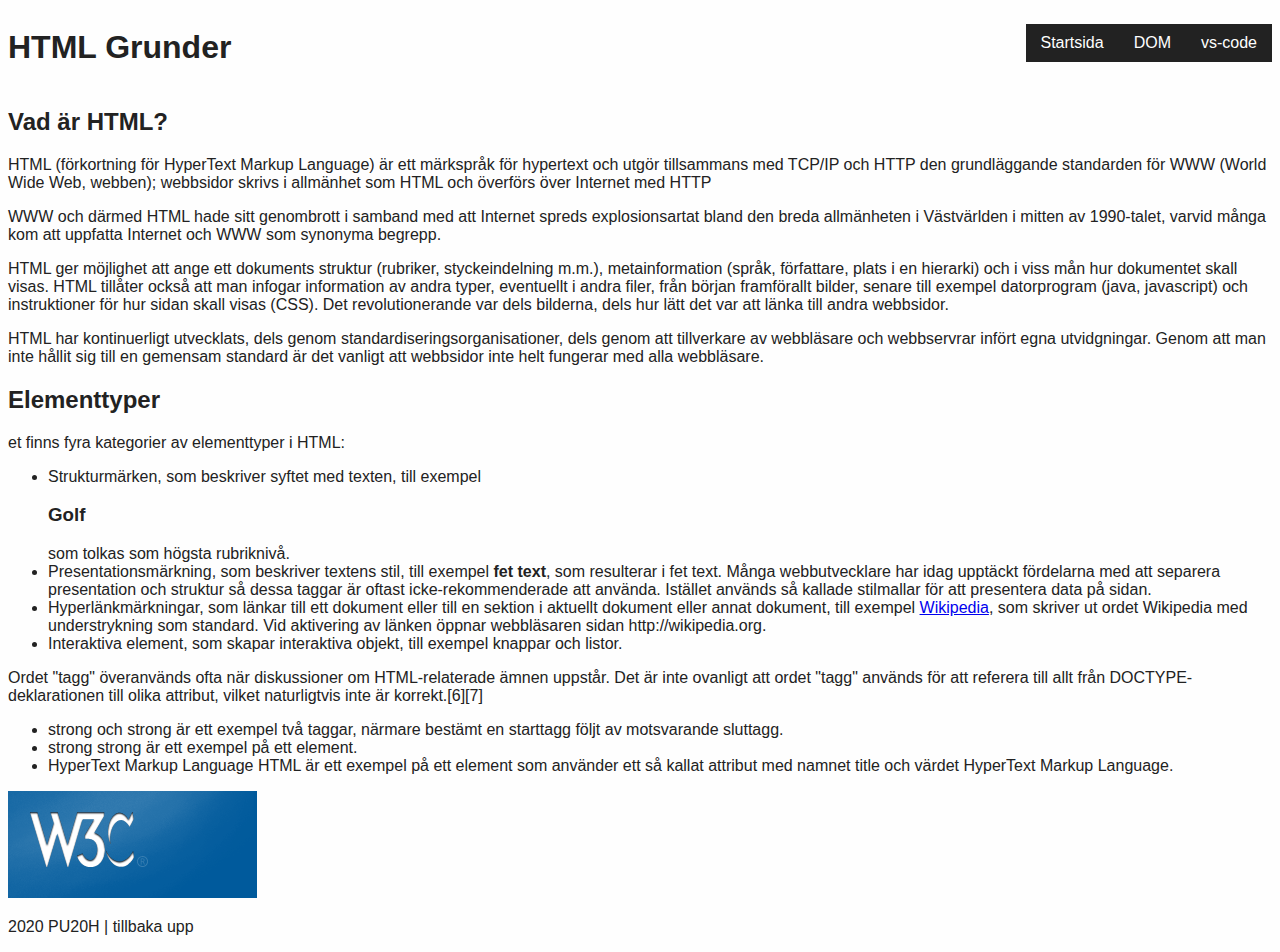
<file: index.html>
<!DOCTYPE html>
<html lang="en">
<head>
    <meta charset="UTF-8">
    <meta name="viewport" content="width=device-width, initial-scale=1.0">
    <title>HTML-grunder</title>
    <link rel="stylesheet" href="css/style.css">
</head>
<body>
    <header id="header">
        <h1>HTML Grunder</h1>
        <nav>
            
            <ul class="nav-links">
                <li class="nav-item aktive"> <a href="index.html">Startsida</a></li>
                 <li class="nav-item"><a href="dom.html">DOM</a></li>
                 <li class="nav-item"><a href="vs-code.html">vs-code</a></li>
             </ul>
        </nav>
        
    </header>
    <main>
      <h2>Vad är HTML?</h2> 

       <p>HTML (förkortning för HyperText Markup Language) är ett märkspråk för hypertext och utgör tillsammans med TCP/IP och HTTP den grundläggande standarden för WWW (World Wide Web, webben); webbsidor skrivs i allmänhet som HTML och överförs över Internet med HTTP</p>
       
       <p> WWW och därmed HTML hade sitt genombrott i samband med att Internet spreds explosionsartat bland den breda allmänheten i Västvärlden i mitten av 1990-talet, varvid många kom att uppfatta Internet och WWW som synonyma begrepp.</p> 
       
       <p>HTML ger möjlighet att ange ett dokuments struktur (rubriker, styckeindelning m.m.), metainformation (språk, författare, plats i en hierarki) och i viss mån hur dokumentet skall visas. HTML tillåter också att man infogar information av andra typer, eventuellt i andra filer, från början framförallt bilder, senare till exempel datorprogram (java, javascript) och instruktioner för hur sidan skall visas (CSS). Det revolutionerande var dels bilderna, dels hur lätt det var att länka till andra webbsidor.</p>
       
       <p>HTML har kontinuerligt utvecklats, dels genom standardiseringsorganisationer, dels genom att tillverkare av webbläsare och webbservrar infört egna utvidgningar. Genom att man inte hållit sig till en gemensam standard är det vanligt att webbsidor inte helt fungerar med alla webbläsare.</p> 
    
       <h2>Elementtyper</h2>
       <p>et finns fyra kategorier av elementtyper i HTML:</p>
       
        <ul>
            <li>Strukturmärken, som beskriver syftet med texten, till exempel
         <h3>Golf</h3> som tolkas som högsta rubriknivå.</li>
            <li>Presentationsmärkning, som beskriver textens stil, till exempel <b>fet text</b>, som resulterar i fet text. Många webbutvecklare har idag upptäckt fördelarna med att separera presentation och struktur så dessa taggar är oftast icke-rekommenderade att använda. Istället används så kallade stilmallar för att presentera data på sidan.</li>
            <li>Hyperlänkmärkningar, som länkar till ett dokument eller till en sektion i aktuellt dokument eller annat dokument, till exempel <a href="http://wikipedia.org">Wikipedia</a>, som skriver ut ordet Wikipedia med understrykning som standard. Vid aktivering av länken öppnar webbläsaren sidan http://wikipedia.org.</li>
            <li>Interaktiva element, som skapar interaktiva objekt, till exempel knappar och listor.</li>
        </ul> 
       
       <p>Ordet "tagg" överanvänds ofta när diskussioner om HTML-relaterade ämnen uppstår. Det är inte ovanligt att ordet "tagg" används för att referera till allt från DOCTYPE-deklarationen till olika attribut, vilket naturligtvis inte är korrekt.[6][7]</p>
        
       <ul>
        <li> strong och strong är ett exempel två taggar, närmare bestämt en starttagg följt av motsvarande sluttagg. </li>
        <li>strong strong är ett exempel på ett element.</li> 
        <li> HyperText Markup Language HTML</abbr> är ett exempel på ett element som använder ett så kallat attribut med namnet title och värdet HyperText Markup Language.</li>
       </ul>
           

    </main>
    <aside>
        <a href="https://www.w3.org/"><img src="img/logo-w3c-screen-lg.png" alt="nä"></a>
    </aside>
    <footer>
        <p>2020 PU20H | tillbaka upp   </p>  
    </footer>
</body>
</html>
</file>
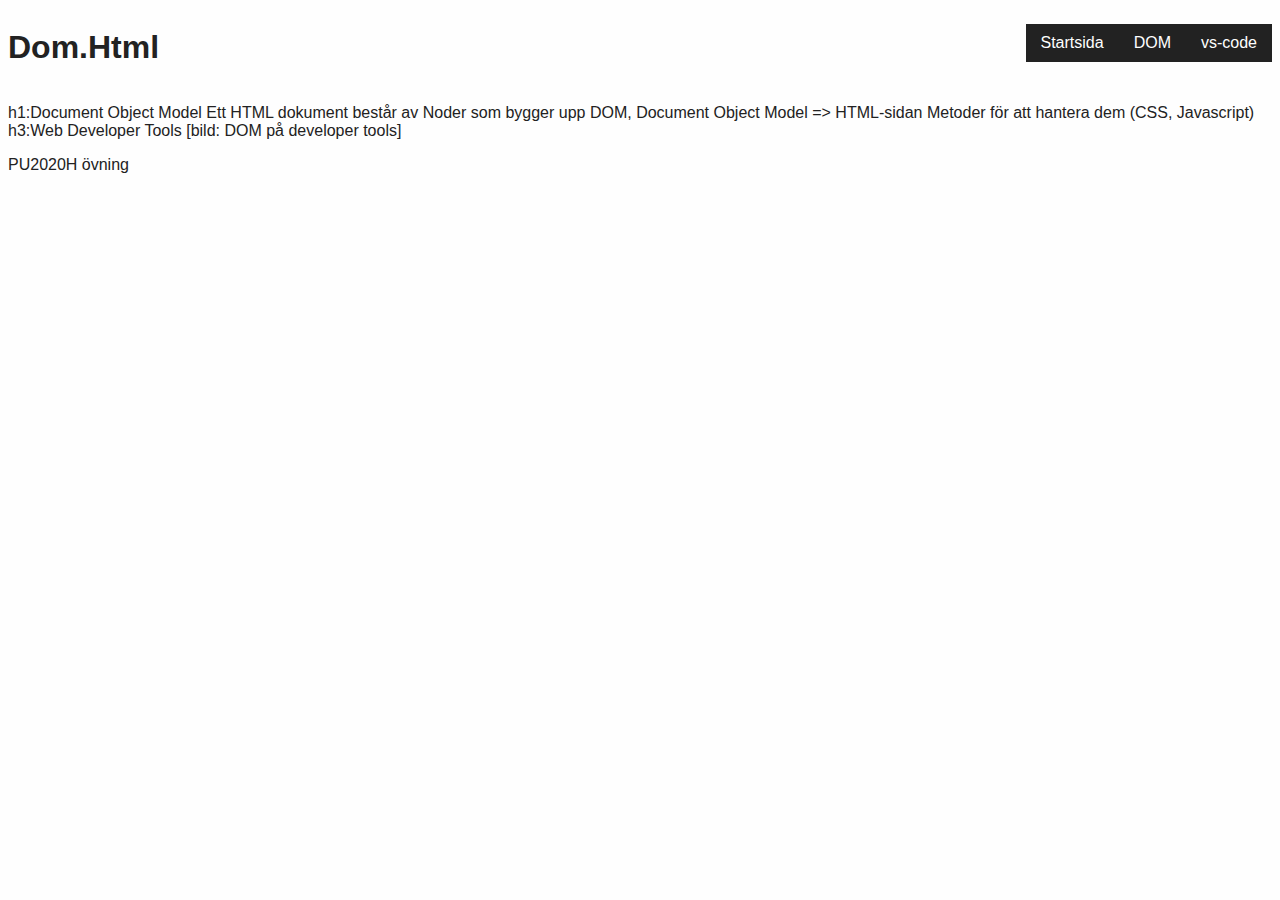
<file: dom.html>
<!DOCTYPE html>
<html lang="en">
<head>
   
    <title><Dom class="html"></Dom></title>
    <link rel="stylesheet" href="css/dom.css">
</head>
<body>

    <header>
        <h1>Dom.Html</DOM></h1>
        <nav>
            
            <ul class="nav-links">
                <li class="nav-item aktive"> <a href="index.html">Startsida</a></li>
                 <li class="nav-item"><a href="dom.html">DOM</a></li>
                 <li class="nav-item"><a href="vs-code.html">vs-code</a></li>
             </ul>
        </nav>
    </header>

 
    
  <main> 

    <p>h1:Document Object Model

        Ett HTML dokument består av Noder som bygger upp DOM, Document Object Model => HTML-sidan
        
        Metoder för att hantera dem (CSS, Javascript)
        
        h3:Web Developer Tools
        
        [bild: DOM på developer tools]</p>

    </main> 
        
        <footer>
           <p> PU2020H övning </p>
        </footer>
</body>
</html>
</file>
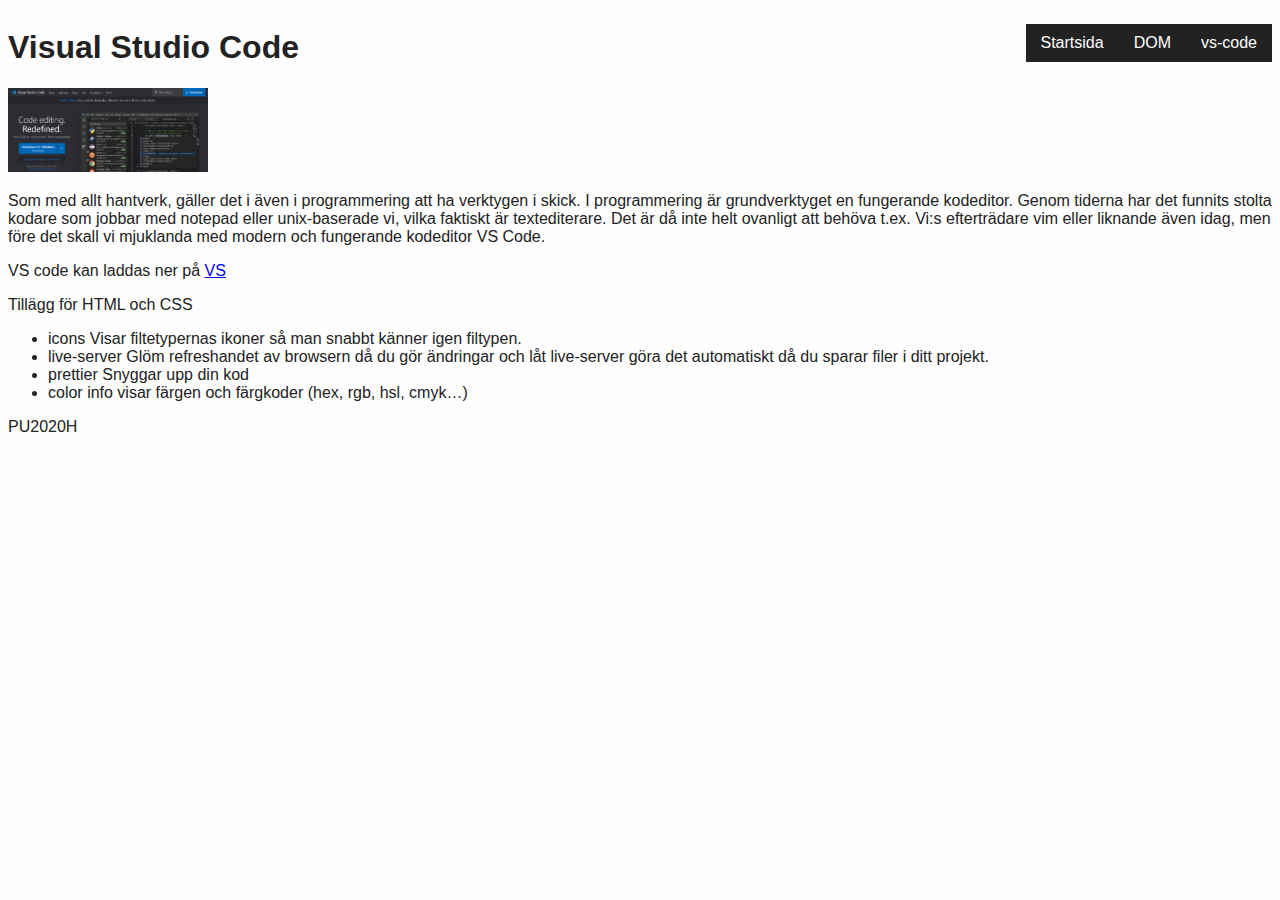
<file: vs-code.html>
<!DOCTYPE html>
<html lang="en">
<head>
    <meta charset="UTF-8">
    <meta name="viewport" content="width=device-width, initial-scale=1.0">
    <title>VS CODE</title>
    <link rel="stylesheet" href="css/vs-code.css">
</head>
<header>
<body>
    <h1>Visual Studio Code</h1>
    <nav>
            
        <ul class="nav-links">
            <li class="nav-item aktive"> <a href="index.html">Startsida</a></li>
             <li class="nav-item"><a href="dom.html">DOM</a></li>
             <li class="nav-item"><a href="vs-code.html">vs-code</a></li>
         </ul>
    </nav>
     
    
   

</header>
<aside>
    <img src="img/vs-code-site.png" alt="fan" width="200">
 </aside>
<main>
<p>Som med allt hantverk, gäller det i även i programmering att ha verktygen i skick. I programmering är grundverktyget en fungerande kodeditor. Genom tiderna har det funnits stolta kodare som jobbar med notepad eller unix-baserade vi, vilka faktiskt är textediterare. Det är då inte helt ovanligt att behöva t.ex. Vi:s efterträdare vim eller liknande även idag, men före det skall vi mjuklanda med modern och fungerande kodeditor VS Code.</p>

<p>VS code kan laddas ner på <a href="https://code.visualstudio.com">VS</a></p>

<p>Tillägg för HTML och CSS</p>

<ul>

<li>icons Visar filtetypernas ikoner så man snabbt känner igen filtypen.</li>
<li>live-server Glöm refreshandet av browsern då du gör ändringar och låt live-server göra det automatiskt då du sparar filer i ditt projekt.
</li>
<li>prettier Snyggar upp din kod
</li>

<li>color info visar färgen och färgkoder (hex, rgb, hsl, cmyk…)</li>

</ul>

</main>

<footer>
  <p>PU2020H</p>  
</footer>





</body>
</html>
</file>
<file: css/style.css>
:root {
    /* färg variablar, namnet beskriver värdet ller bruket */
    --dark: #222222;
    --light: #FEFEFE;
    --link-bg: #CCCCCC;
    --link-color: var(--dark); /* man kan ha variabel inom variabel */
    --link-hover-bg: #999999;
    --link-hover-color: var(--dark);
    --link-active-bg: #666666;  
    --link-active-color: var(--light);  
  }
  header{
display: flex;
justify-content: space-between
  }

  body {
    font-family: Arial, Helvetica, sans-serif;
    font-size: 100%;
    color: var(--dark);
    background-color: var(--light);
}

h1, h2, h3, h4, h5{
    font-family: 'Roboto', sans-serif;
    
}
.nav{

    width: 100%;
    padding: 0 30px; 
    display: flex;
    justify-content: space-between;
    align-items: center;

    
    
    }
    ul.nav-links{
    
    list-style: none ;
    display: flex;
    
    
    }
    li.nav-item a {
    
    display: inline-block;
    text-decoration: none;
    padding:  10px 15px;
    background-color: var(--dark);
    color: var(--light);
    }
    li.nav-item a:hover{
    
    color: var(--link-hover-color);
    background-color: var(--link-hover-bg);
    
    
    }
    li.nav-item.aktiv a {
    
    background-color: var(--link-active-bg);
    color: var(--dark);
}
</file>
<file: css/dom.css>
:root {
    /* färg variablar, namnet beskriver värdet ller bruket */
    --dark: #222222;
    --light: #FEFEFE;
    --link-bg: #CCCCCC;
    --link-color: var(--dark); /* man kan ha variabel inom variabel */
    --link-hover-bg: #999999;
    --link-hover-color: var(--dark);
    --link-active-bg: #666666;  
    --link-active-color: var(--light);  
  }
  header{
    display: flex;
    justify-content: space-between
      }
  body {
    font-family: Arial, Helvetica, sans-serif;
    font-size: 100%;
    color: var(--dark);
    background-color: var(--light);
}

h1, h2, h3, h4, h5{
    font-family: 'Roboto', sans-serif;
    
}
.nav{

    width: 100%;
    padding: 0 30px; 
    display: flex;
    justify-content: space-between;
    align-items: center;

    
    
    }
    ul.nav-links{
    
    list-style: none ;
    display: flex;
    
    
    }
    li.nav-item a {
    
    display: inline-block;
    text-decoration: none;
    padding:  10px 15px;
    background-color: var(--dark);
    color: var(--light);
    }
    li.nav-item a:hover{
    
    color: var(--link-hover-color);
    background-color: var(--link-hover-bg);
    
    
    }
    li.nav-item.aktiv a {
    
    background-color: var(--link-active-bg);
    color: var(--dark);
}
</file>
<file: css/vs-code.css>
:root {
    /* färg variablar, namnet beskriver värdet ller bruket */
    --dark: #222222;
    --light: #FEFEFE;
    --link-bg: #CCCCCC;
    --link-color: var(--dark); /* man kan ha variabel inom variabel */
    --link-hover-bg: #999999;
    --link-hover-color: var(--dark);
    --link-active-bg: #666666;  
    --link-active-color: var(--light);  
  }
  header{
    display: flex;
    justify-content: space-between
      }
  body {
    font-family: Arial, Helvetica, sans-serif;
    font-size: 100%;
    color: var(--dark);
    background-color: var(--light);
}

h1, h2, h3, h4, h5{
    font-family: 'Roboto', sans-serif;
    
}
.nav{

    width: 100%;
    padding: 0 30px; 
    display: flex;
    justify-content: space-between;
    align-items: center;

    
    
    }
    ul.nav-links{
    
    list-style: none ;
    display: flex;
    
    
    }
    li.nav-item a {
    
    display: inline-block;
    text-decoration: none;
    padding:  10px 15px;
    background-color: var(--dark);
    color: var(--light);
    }
    li.nav-item a:hover{
    
    color: var(--link-hover-color);
    background-color: var(--link-hover-bg);
    
    
    }
    li.nav-item.aktiv a {
    
    background-color: var(--link-active-bg);
    color: var(--dark);
}
</file>
